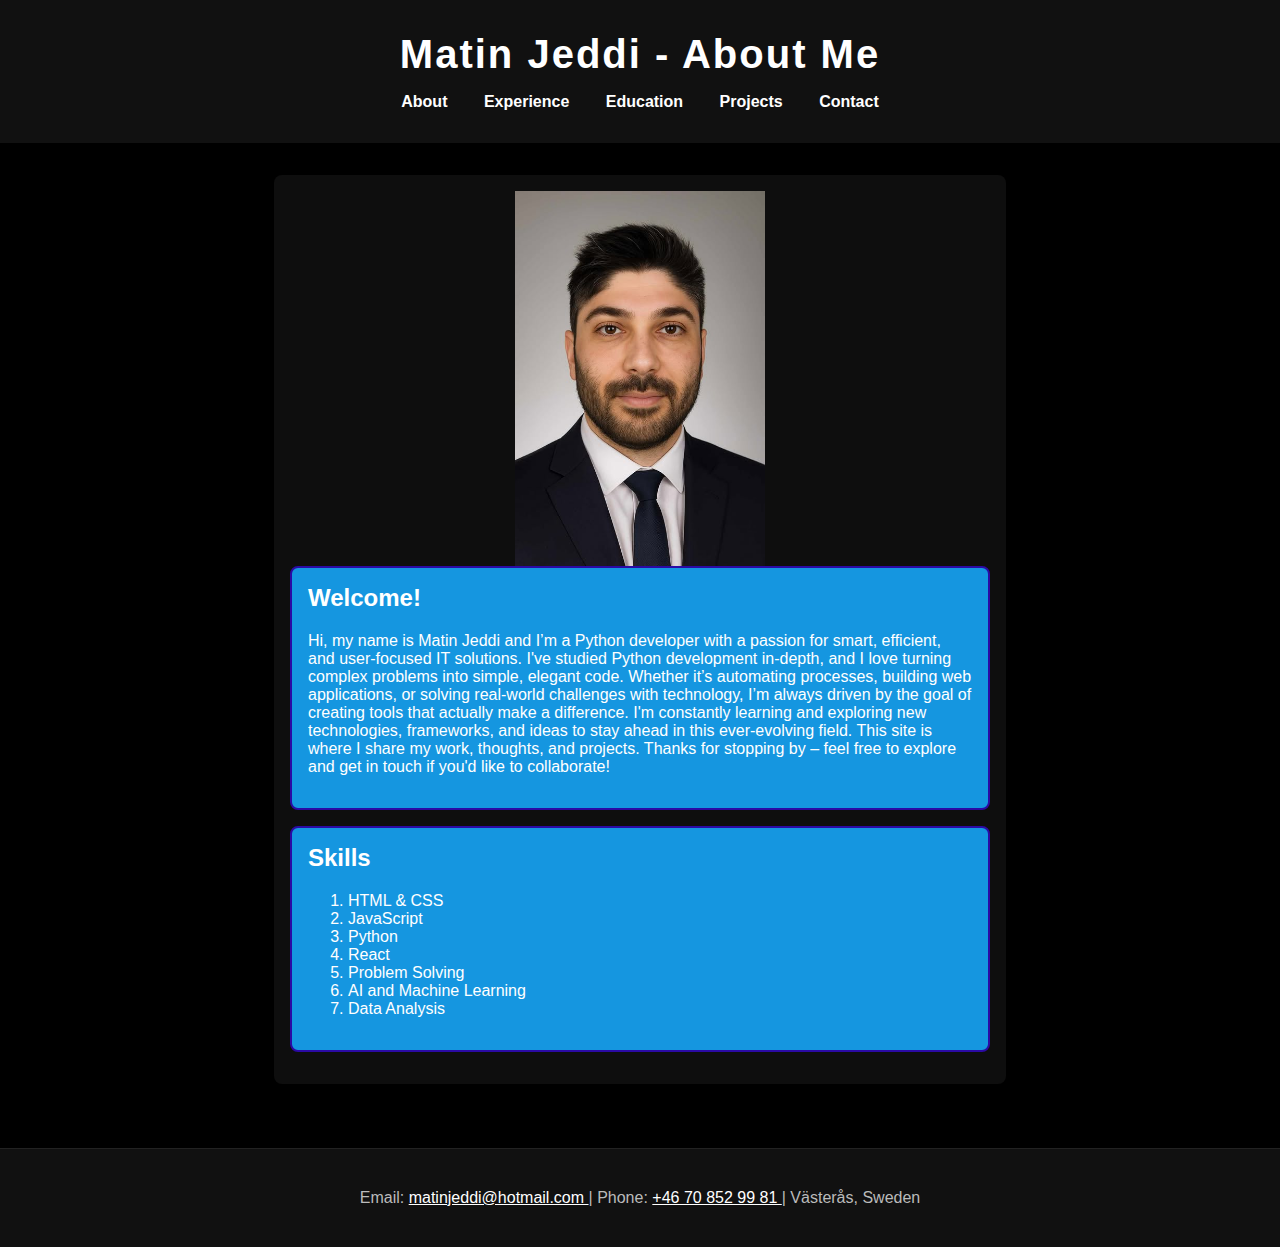
<file: index.html>
<!DOCTYPE html>
<html lang="en">
<head>
    <meta charset="UTF-8">
    <meta name="viewport" content="width=device-width, initial-scale=1.0">
    <title>About</title>
    <link rel="stylesheet" href="style.css">
</head>
<body>
    <header>
        <h1>Matin Jeddi - About Me</h1>
        <nav>
            <a href="index.html">About</a>
            <a href="experience.html">Experience</a>
            <a href="education.html">Education</a>
            <a href="projects.html">Projects</a>
            <a href="contact.html">Contact</a>
        </nav>
    </header>
    <main>
        <section>
            <div class="image">
                <img src="matin_jeddi.jpg">
            </div>
            <div class="experience">            
            <h2>Welcome!</h2>
            <p>Hi, my name is Matin Jeddi and I’m a Python developer with a passion for smart, efficient, and user-focused IT solutions. I've studied Python development in-depth, and I love turning complex problems into simple, elegant code.

                Whether it’s automating processes, building web applications, or solving real-world challenges with technology, I’m always driven by the goal of creating tools that actually make a difference. I'm constantly learning and exploring new technologies, frameworks, and ideas to stay ahead in this ever-evolving field.
                
                This site is where I share my work, thoughts, and projects. Thanks for stopping by – feel free to explore and get in touch if you'd like to collaborate!</p>
            </div>
        </section>
        <section>
            <div class="experience">
            <h2>Skills</h2>
            <ol>
                <li>HTML & CSS</li>
                <li>JavaScript</li>
                <li>Python</li>
                <li>React</li>
                <li>Problem Solving</li>
                <li>AI and Machine Learning</li>
                <li>Data Analysis</li>
            </ol>
            </div>
        </section>
    </main>
    <footer>
        <p>Email: <a href="mailto:matinjeddi@hotmail.com">matinjeddi@hotmail.com </a>| Phone: <a href="tel:+46708529981">+46 70 852 99 81 </a>| Västerås, Sweden</p>
    </footer>
</body>
</html>
</file>
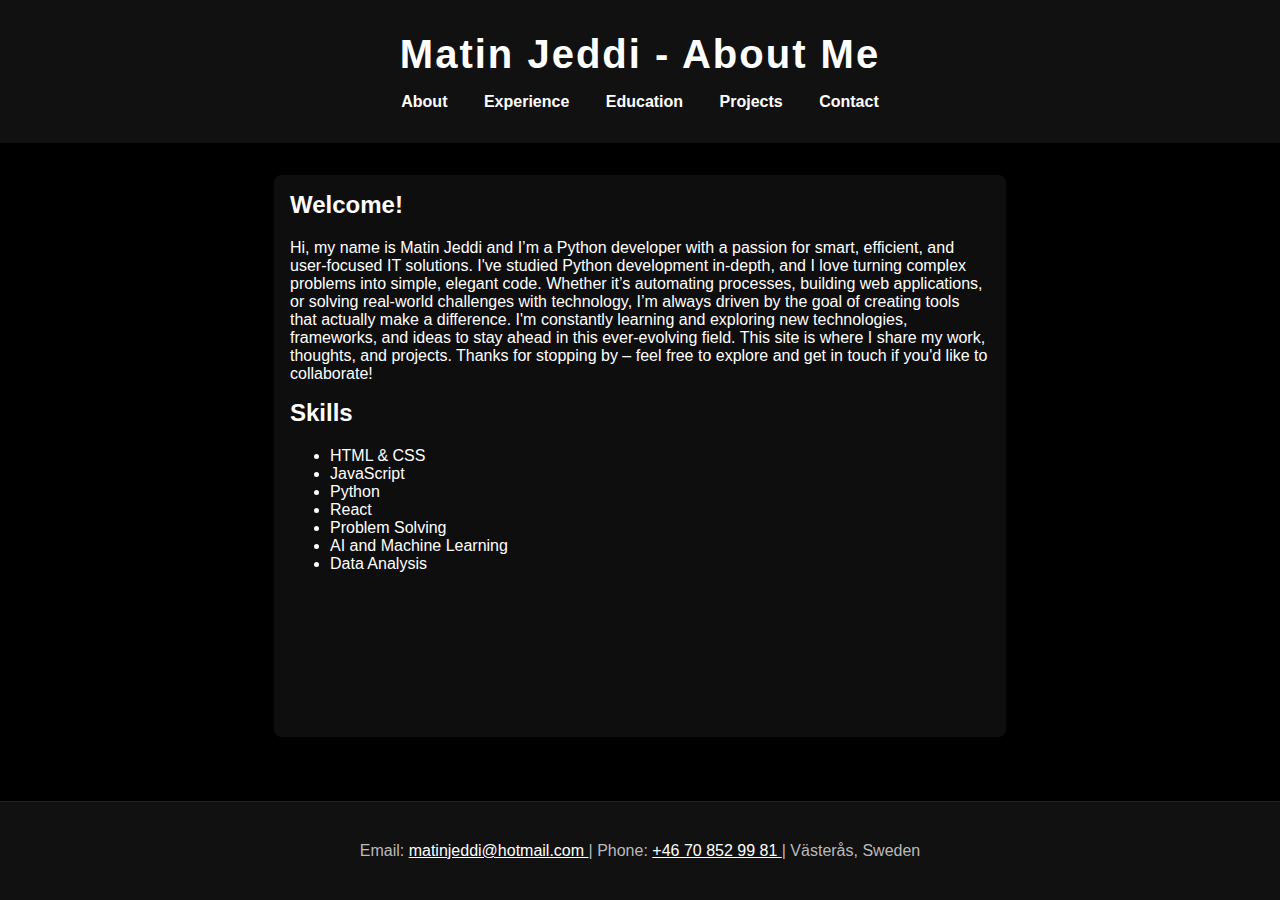
<file: about.html>
<!DOCTYPE html>
<html lang="en">
<head>
    <meta charset="UTF-8">
    <meta name="viewport" content="width=device-width, initial-scale=1.0">
    <title>About</title>
    <link rel="stylesheet" href="style.css">
</head>
<body>
    <header>
        <h1>Matin Jeddi - About Me</h1>
        <nav>
            <a href="about.html">About</a>
            <a href="experience.html">Experience</a>
            <a href="education.html">Education</a>
            <a href="projects.html">Projects</a>
            <a href="contact.html">Contact</a>
        </nav>
    </header>
    <main>
        <section>
            <h2>Welcome!</h2>
            <p>Hi, my name is Matin Jeddi and I’m a Python developer with a passion for smart, efficient, and user-focused IT solutions. I've studied Python development in-depth, and I love turning complex problems into simple, elegant code.

                Whether it’s automating processes, building web applications, or solving real-world challenges with technology, I’m always driven by the goal of creating tools that actually make a difference. I'm constantly learning and exploring new technologies, frameworks, and ideas to stay ahead in this ever-evolving field.
                
                This site is where I share my work, thoughts, and projects. Thanks for stopping by – feel free to explore and get in touch if you'd like to collaborate!</p>
        </section>
        <section>
            <h2>Skills</h2>
            <ul>
                <li>HTML & CSS</li>
                <li>JavaScript</li>
                <li>Python</li>
                <li>React</li>
                <li>Problem Solving</li>
                <li>AI and Machine Learning</li>
                <li>Data Analysis</li>
            </ul>
        </section>
    </main>
    <footer>
        <p>Email: <a href="mailto:matinjeddi@hotmail.com">matinjeddi@hotmail.com </a>| Phone: <a href="tel:+46708529981">+46 70 852 99 81 </a>| Västerås, Sweden</p>
    </footer>
</body>
</html>
</file>
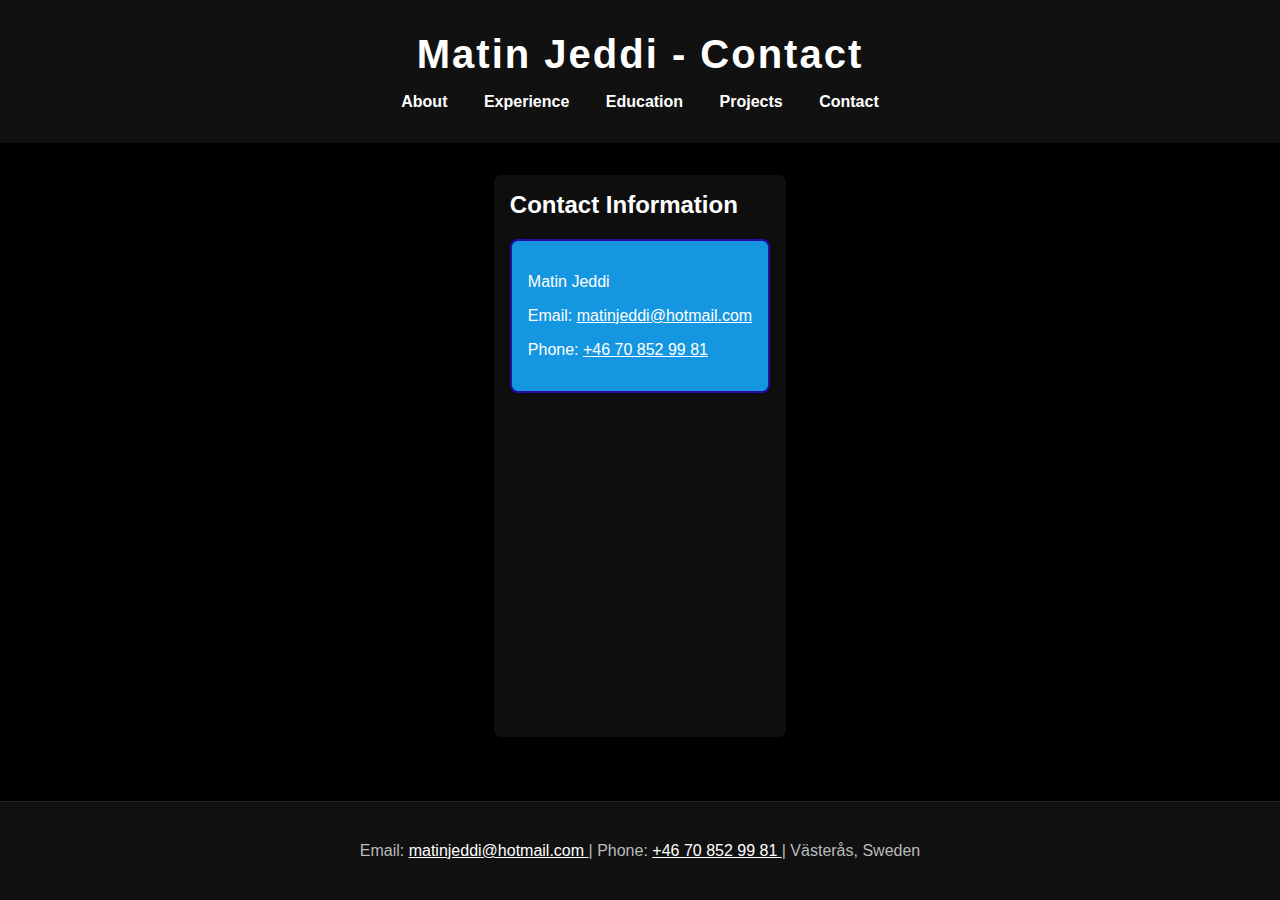
<file: contact.html>
<!DOCTYPE html>
<html lang="en">
<head>
    <meta charset="UTF-8">
    <meta name="viewport" content="width=device-width, initial-scale=1.0">
    <title>Contact</title>
    <link rel="stylesheet" href="style.css">
</head>
<body>
    <header>
        <h1>Matin Jeddi - Contact</h1>
        <nav>
            <a href="about.html">About</a>
            <a href="experience.html">Experience</a>
            <a href="education.html">Education</a>
            <a href="projects.html">Projects</a>
            <a href="contact.html">Contact</a>
        </nav>
    </header>
    <main>
        <section>
            <h2>Contact Information</h2>
            <div class="experience">
            <p>Matin Jeddi</p>
            <p>Email: <a href="mailto:matinjeddi@hotmail.com">matinjeddi@hotmail.com</a></p>
            <p>Phone: <a href="tel:+46708529981">+46 70 852 99 81</a></p>
            </div>
          </section>
    </main>
    <footer>
        <p>Email: <a href="mailto:matinjeddi@hotmail.com">matinjeddi@hotmail.com </a>| Phone: <a href="tel:+46708529981">+46 70 852 99 81 </a>| Västerås, Sweden</p>
    </footer>
</body>
</html>
</file>
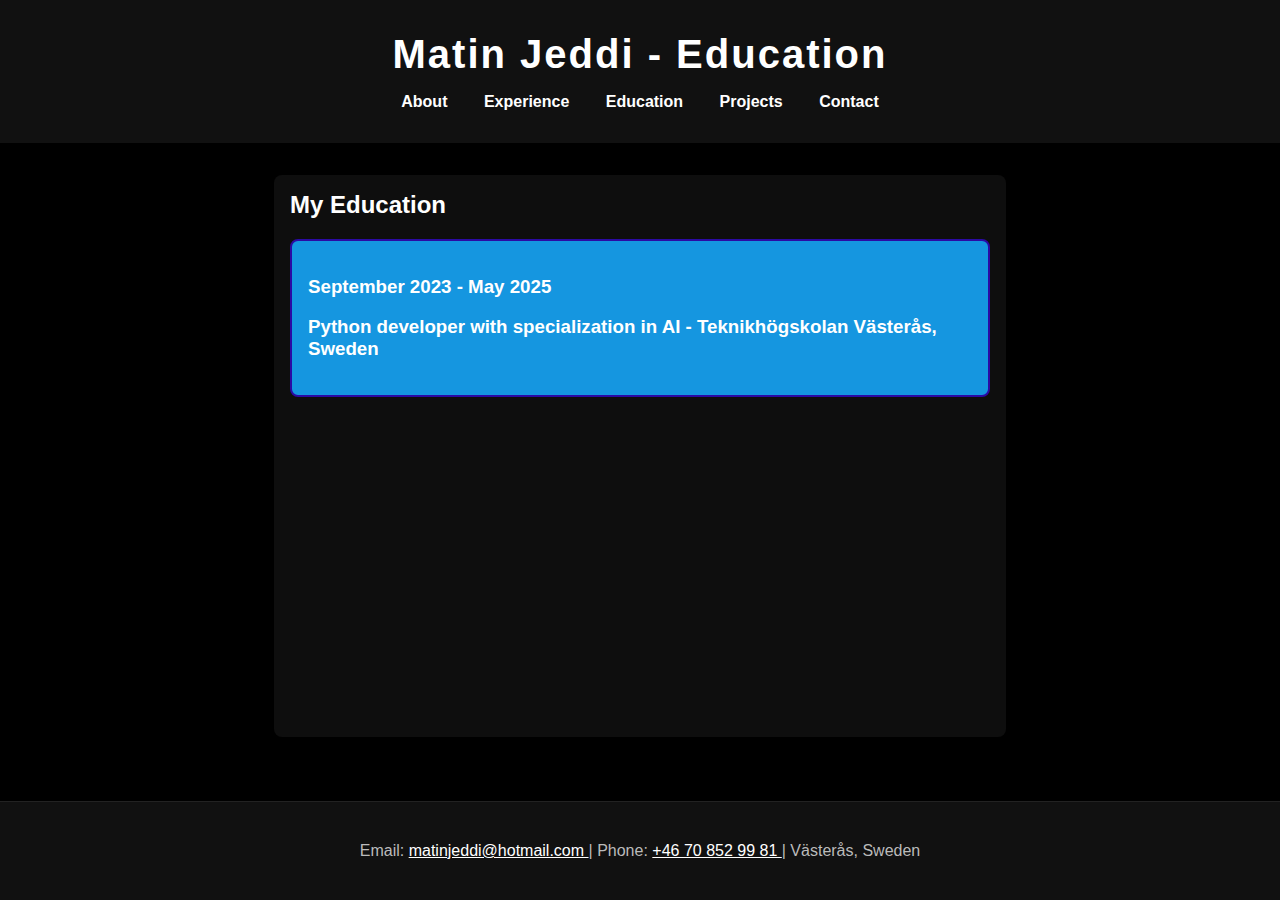
<file: education.html>
<!DOCTYPE html>
<html lang="en">
<head>
    <meta charset="UTF-8">
    <meta name="viewport" content="width=device-width, initial-scale=1.0">
    <title>Education</title>
    <link rel="stylesheet" href="style.css">
</head>
<body>
    <header>
        <h1>Matin Jeddi - Education</h1>
        <nav>
            <a href="index.html">About</a>
            <a href="experience.html">Experience</a>
            <a href="education.html">Education</a>
            <a href="projects.html">Projects</a>
            <a href="contact.html">Contact</a>
        </nav>
    </header>
    <main>
        <section>
            <h2>My Education</h2>
            <div class= "experience">
                <h3>September 2023 - May 2025</h3>
                <h3>Python developer with specialization in AI - Teknikhögskolan Västerås, Sweden</h3>
            </div>
        </section>
    </main>
    <footer>
        <p>Email: <a href="mailto:matinjeddi@hotmail.com">matinjeddi@hotmail.com </a>| Phone: <a href="tel:+46708529981">+46 70 852 99 81 </a>| Västerås, Sweden</p>
    </footer>
</body>
</html>
</file>
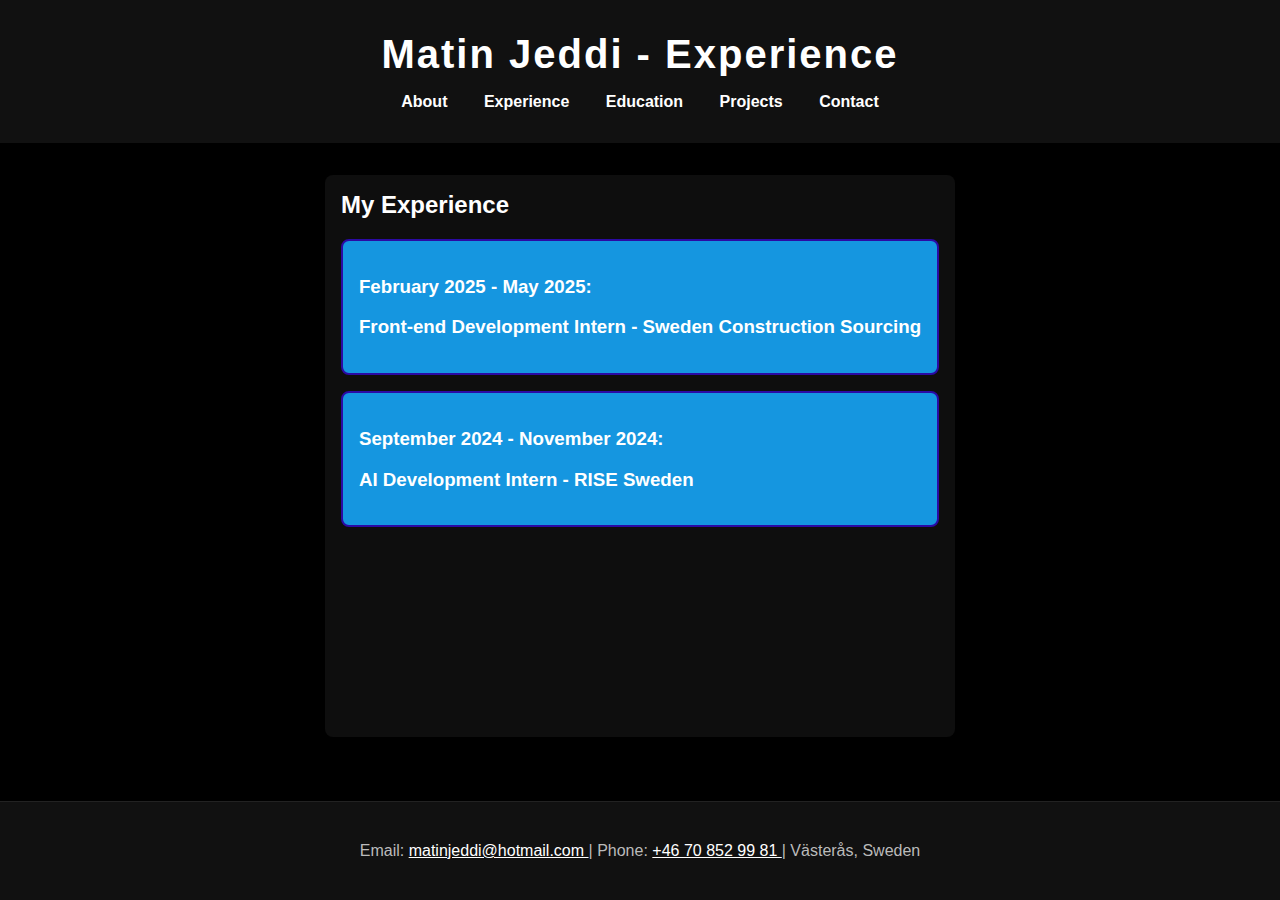
<file: experience.html>
<!DOCTYPE html>
<html lang="en">
<head>
    <meta charset="UTF-8">
    <meta name="viewport" content="width=device-width, initial-scale=1.0">
    <title>Experience</title>
    <link rel="stylesheet" href="style.css">
</head>
<body>
    <header>
        <h1>Matin Jeddi - Experience</h1>
        <nav>
            <a href="index.html">About</a>
            <a href="experience.html">Experience</a>
            <a href="education.html">Education</a>
            <a href="projects.html">Projects</a>
            <a href="contact.html">Contact</a>
        </nav>
    </header>
    <main>
        <section>
            <h2>My Experience</h2>
            <div class = "experience">
            <h3>February 2025 - May 2025:
            </h3>
            <h3>Front-end Development Intern - Sweden Construction Sourcing</h3>
            </div>
            <div class = "experience">
            <h3>September 2024 - November 2024:</h3>
            <h3>AI Development Intern - RISE Sweden</h3>
            </div>
        </section>
    </main>
    <footer>
        <p>Email: <a href="mailto:matinjeddi@hotmail.com">matinjeddi@hotmail.com </a>| Phone: <a href="tel:+46708529981">+46 70 852 99 81 </a>| Västerås, Sweden</p>
    </footer>
</body>
</html>
</file>
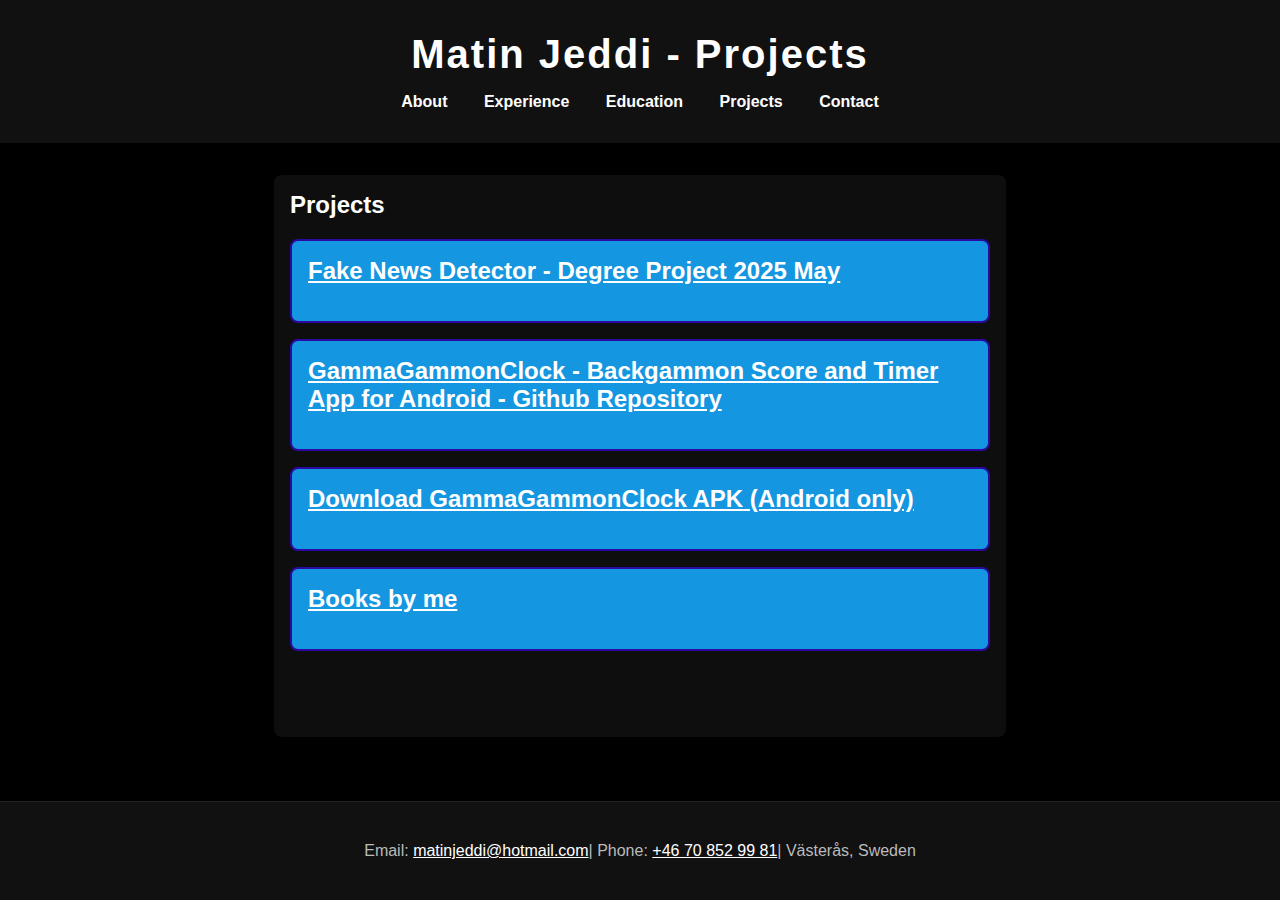
<file: projects.html>
<!DOCTYPE html>
<html lang="en">
<head>
    <meta charset="UTF-8">
    <meta name="viewport" content="width=device-width, initial-scale=1.0">
    <title>Projects</title>
    <link rel="stylesheet" href="style.css">
</head>
<body>
    <header>
        <h1>Matin Jeddi - Projects</h1>
        <nav>
            <a href="index.html">About</a>
            <a href="experience.html">Experience</a>
            <a href="education.html">Education</a>
            <a href="projects.html">Projects</a>
            <a href="contact.html">Contact</a>
        </nav>
    </header>
    <main>
        <section>
            <h2>Projects</h2>
            <div class="experience">
                <h2><a href="https://github.com/Matinjeddi/FakeNewsDetection" target="_blank">Fake News Detector - Degree Project 2025 May</a></h2>
            </div>
            <div class="experience">
                <h2><a href="https://github.com/Matinjeddi/GGClock" target="_blank">GammaGammonClock - Backgammon Score and Timer App for Android - Github Repository</a></h2>
            </div>
            <div class="experience">
                <h2>
                    <a href="app-debug.apk" download>Download GammaGammonClock APK (Android only)</a>
                </h2>
            </div>
            <div class="experience">
                <h2><a href="https://www.amazon.co.uk/s?i=digital-text&rh=p_27%3AMatin%2BJeddi&s=relevancerank&text=Matin+Jeddi&ref=dp_byline_sr_ebooks_1" target="_blank">Books by me</a></h2>
            </div>
          </section>
    </main>
    <footer>
        <p>Email: <a href="mailto:matinjeddi@hotmail.com">matinjeddi@hotmail.com</a>| Phone: <a href="tel:+46708529981">+46 70 852 99 81</a>| Västerås, Sweden</p>
    </footer>
</body>
</html>
</file>
<file: style.css>
body {
    background: #000;
    color: #fff;
    font-family: 'Verdana', sans-serif;
    margin: 0;
    padding: 0;
    min-height: 100vh;
    display: flex;
    flex-direction: column;
}

header {
    background: #111;
    padding: 2rem 1rem 1rem 1rem;
    text-align: center;
}

header h1 {
    margin: 0 0 1rem 0;
    font-size: 2.5rem;
    letter-spacing: 2px;
}

nav {
    margin-bottom: 1rem;
}

nav a {
    color: #fff;
    text-decoration: none;
    margin: 0 1rem;
    font-weight: bold;
    transition: color 0.2s;
}

nav a:hover {
    color: #0ff;
}

main {
    max-width: 700px;
    margin: 2rem auto;
    padding: 1rem;
    background: rgba(20,20,20,0.7);
    border-radius: 8px;
    flex: 1;
}

section h2 {
    margin-top: 0;
}

footer {
    text-align: center;
    padding: 1.5rem 1rem 1.5rem 1rem;
    border-top: 1px solid #222;
    color: #bbb;
    font-size: 1rem;
    margin-top: 2rem;
    background: #111;
} 

.experience {
    border: 2px solid #2b0aa4;
    border-radius: 8px;
    padding: 16px;
    margin-bottom: 16px;
    background: rgb(21, 150, 224);
  }

a {
    color: white;
    text-decoration: underline;
}

.image img {
  width: 250px;
  height: auto;
  display: block;
  margin: 0 auto;
}
</file>
